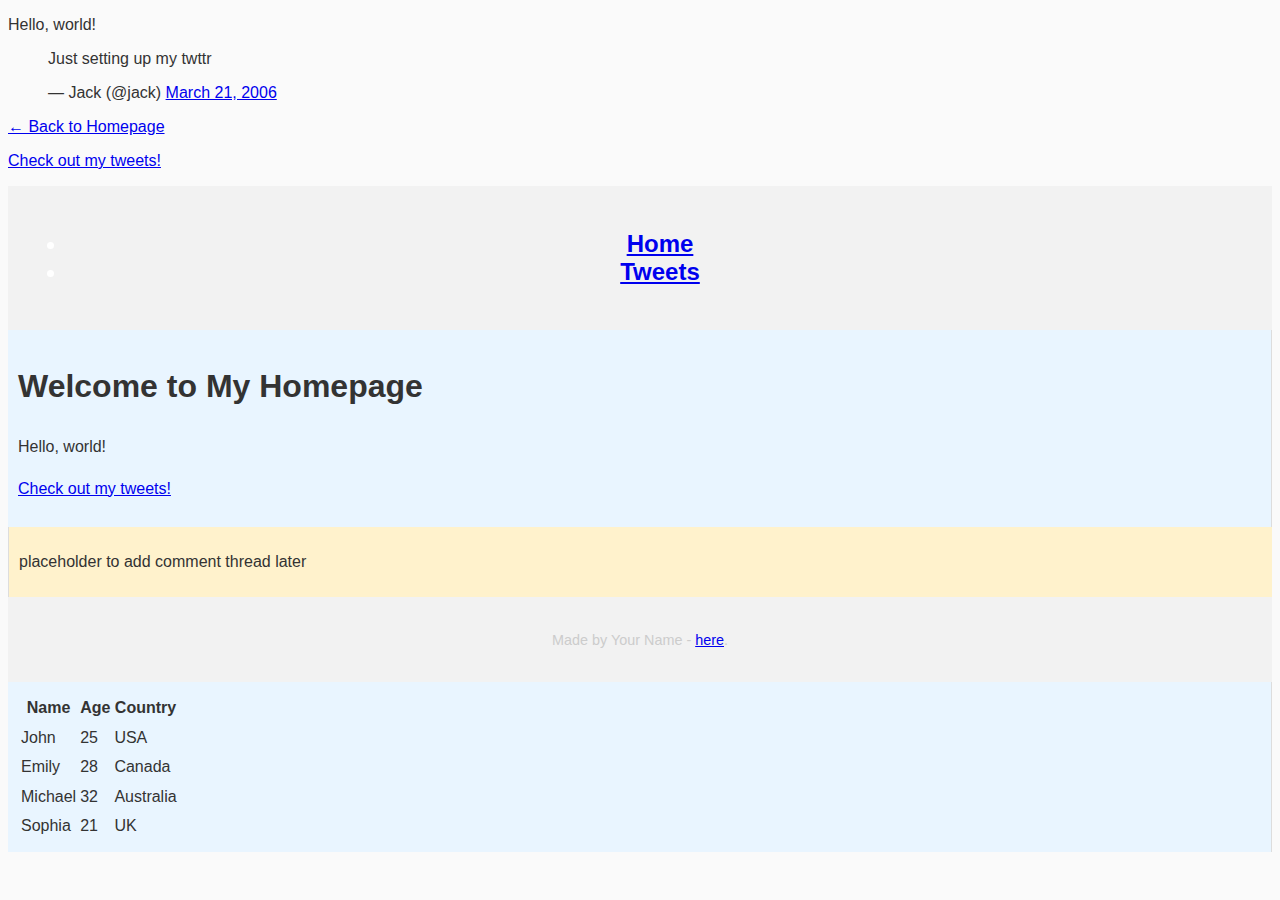
<file: css_basic/index.html>
<!DOCTYPE html>
<html lang="en">
<head>
  <meta charset="UTF-8">
  <link rel="stylesheet"
  href="styles.css" />
  <title>Base Index</title>
  <!-- Twitter embed script -->
  <script async src="https://platform.twitter.com/widgets.js" charset="utf-8"></script>
</head>
<body class="works_on_smartphone">
  <p>Hello, world!</p>

  <!-- ✅ Embedded Tweet -->
  <blockquote class="twitter-tweet">
    <p lang="en" dir="ltr">
      Just setting up my twttr
    </p>
    &mdash; Jack (@jack)
    <a href="https://twitter.com/jack/status/20">March 21, 2006</a>
  </blockquote>

  <!-- ✅ Link back to homepage -->
  <p>
    <a href="index.html">← Back to Homepage</a>
    <p><a href="tweets.html">Check out my tweets!</a></p>
  </p>
</body>
</html>

<!DOCTYPE html>
<html lang="en">
<head>
  <meta charset="UTF-8">
  <title>My Homepage</title>
</head>
<body>
  <header>
    <ul>
      <li><a href="index.html">Home</a></li>
      <li><a href="tweets.html">Tweets</a></li>
    </ul>
  </header>

  <main>
    <article>
      <h1>Welcome to My Homepage</h1>
      <p>Hello, world!</p>
      <p><a href="tweets.html">Check out my tweets!</a></p>
    </article>

    <aside>
      <p>placeholder to add comment thread later</p>
    </aside>
  </main>

  <footer>
    <p>Made by Your Name - <a href="https://your-link.com" target="_blank">here</a>.</p>
  </footer>
</body>
</html>

<article>
  <!-- Existing content of the article -->

  <!-- Learners Table -->
  <div class="learners-container">
    <table>
      <thead>
        <tr>
          <th>Name</th>
          <th>Age</th>
          <th>Country</th>
        </tr>
      </thead>
      <tbody>
        <tr>
          <td>John</td>
          <td>25</td>
          <td>USA</td>
        </tr>
        <tr>
          <td>Emily</td>
          <td>28</td>
          <td>Canada</td>
        </tr>
        <tr>
          <td>Michael</td>
          <td>32</td>
          <td>Australia</td>
        </tr>
        <tr>
          <td>Sophia</td>
          <td>21</td>
          <td>UK</td>
        </tr>
      </tbody>
    </table>
  </div>
</article>
</file>
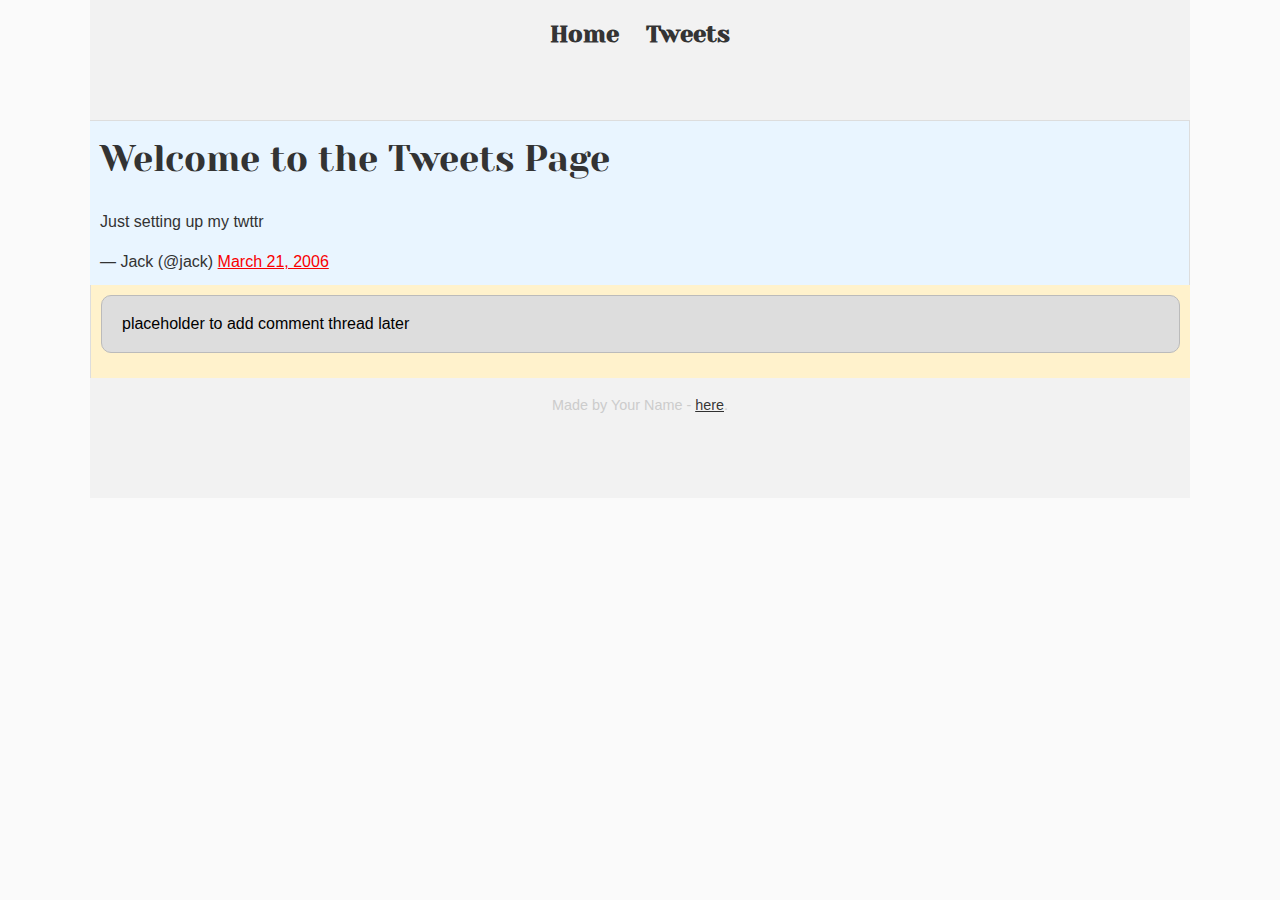
<file: css_basic/tweets.html>
<!DOCTYPE html>
<html lang="en">
<head>
  <meta charset="UTF-8">
  <link href="base.css" rel="stylesheet">
<link href="styles.css" rel="stylesheet">
  <title>Tweets Page</title>
  <link rel="stylesheet"
  href="styles.css" />
  <script async src="https://platform.twitter.com/widgets.js" charset="utf-8"></script>
</head>
<body>
  <header>
    <ul>
      <li><a href="index.html">Home</a></li>
      <li><a href="tweets.html">Tweets</a></li>
    </ul>
  </header>

  <main>
    <article>
      <h1>Welcome to the Tweets Page</h1>
      <!-- Embedded tweet -->
      <blockquote class="twitter-tweet">
        <p lang="en" dir="ltr">Just setting up my twttr</p>
        &mdash; Jack (@jack) <a href="https://twitter.com/jack/status/20">March 21, 2006</a>
      </blockquote>
    </article>

    <aside>
      <p>placeholder to add comment thread later</p>
    </aside>
  </main>

  <footer>
    <p>Made by Your Name - <a href="https://your-link.com" target="_blank">here</a>.</p>
  </footer>
</body>
</html>
</file>
<file: css_basic/styles.css>
/* Make the entire page a vertical flex container */
body {
  font-family: Arial, sans-serif;
  background-color: #fafafa;
  color: #333;
}

/* Header styling */
header {
  background-color: #4CAF50;
  color: white;
  text-align: center;
  font-size: 1.5rem;
  font-weight: bold;
  padding: 20px;
}

/* Footer styling */
footer {
  background-color: #222;
  color: #ccc;
  text-align: center;
  font-size: 0.9rem;
  padding: 15px;
}

/* Article styling */
article {
  background-color: #ffffff;
  border-right: 1px solid #ddd;
  padding: 20px;
  line-height: 1.6;
}

/* Aside styling */
aside {
  background-color: #f9f9f9;
  padding: 20px;
  border-left: 1px solid #ddd;
}

/* Headings */
h1, h2 {
  color: #333;
}
  display: flex;
  flex-direction: column;
  height: 100vh; /* Full height of the viewport */
  margin: 0;
}

/* Make the main tag a horizontal flex container */
main {
  display: flex;
  flex-direction: row;
  flex: auto; /* Allow it to grow and fill remaining space */
}

/* Article takes 2 parts of the width (2/3) */
article {
  flex: 2;
  overflow-y: auto; /* Allows scrolling if content is long */
  padding: 10px;
}

/* Aside takes 1 part of the width (1/3) */
aside {
  flex: 1;
  overflow-y: auto; /* Allows scrolling if content is long */
  padding: 10px;
}

/* Optional styling to visually distinguish sections */
header, footer {
  padding: 20px;
  background-color: #f2f2f2;
}

main {
  background-color: #fff;
}

article {
  background-color: #e9f5ff;
}

aside {
  background-color: #fff2cc;
}
</file>
<file: css_basic/base.css>
/* Importing webfonts */
/* (If you're learning CSS, you should disregard that) */

@import url(https://fonts.googleapis.com/css?family=Yeseva+One);
@import url(https://fonts.googleapis.com/css?family=Josefin+Sans:400,700,700italic,400italic);


/* CSS reset rules */

html, body {
	height: 100%;
	min-height: 100%;
}
html, body, div, span, applet, object, iframe,
h1, h2, h3, h4, h5, h6, p, blockquote, pre,
a, abbr, acronym, address, big, cite, code,
del, dfn, img, ins, kbd, q, s, samp,
small, strike, sub, sup, tt, var,
b, u, i, center,
dl, dt, dd,
fieldset, form, label, legend,
table, caption, tbody, tfoot, thead, tr, th, td,
article, aside, canvas, details, embed, 
figure, figcaption, footer, header, hgroup, 
menu, nav, output, ruby, section, summary,
time, mark, audio, video {
	margin: 0;
	padding: 0;
	border: 0;
	font-size: 100%;
	font: inherit;
	vertical-align: baseline;
}
/* HTML5 display-role reset for older browsers */
article, aside, details, figcaption, figure, 
footer, header, hgroup, menu, nav, section {
	display: block;
}
body {
	line-height: 1;
}
blockquote, q {
	quotes: none;
}
blockquote:before, blockquote:after,
q:before, q:after {
	content: '';
	content: none;
}
table {
	border-collapse: collapse;
	border-spacing: 0;
}


/* Fonts and colors */

body {
	font-family: 'Josefin Sans', serif;
	color: rgba(0, 0, 0, 0.8);
}
h1, h2, h3, h4, h5, h6, header {
	font-family: 'Yeseva One', sans-serif;
}
article {
}
header {
	border-bottom: 1px solid rgb(221,221,221);
	transition: border-bottom-color 1s ease;
}
header a {
	color: rgba(0, 0, 0, 0.8);
}
aside {
	background: #FAFAFA;
}
aside p {
	border: 1px solid #bbb;
	background: #ddd;
	color: black;
}
footer a {
	color: rgba(0, 0, 0, 0.8);
}
a {
	color: #F80002;
}


/* Positioning and margins */

@media (min-width: 1100px) {
	body {
		width: 1100px;
		margin: 0 auto;
	}
}

article {
	padding: 50px 15px;
}
article > *:first-child {
	margin-top: 0;
}
aside {
	padding: 50px 15px;
}
header .right {
	float: right;
	margin: 0 10px 15px;
}


/* Header */
header {
	padding: 20px 0;
	height: 80px;
}
header ul {
	list-style: none;
	margin: 0;
	padding: 0;
}
header li {
	display: inline;
	vertical-align:middle;
}
header li:first-child {
	margin: 0;
}
header li a {
	margin: 0 10px;
}
header li.logo {
	font-size: 36px;
}
header a {
	text-decoration: none;
}


/* Aside */

aside p {
	border-radius: 10px;
	padding: 20px 20px;
}


/* Footer */

footer {
	padding: 5px 15px;
	height: 80px;
}


/* Text styles and margins */

p {
	margin-bottom: 15px;
}
h1 {
	font-size: 36px;
	margin: 40px 0 20px;
}
h2 {
	font-size: 32px;
	margin: 30px 0 15px;
}
h3 {
	font-size: 28px;
	margin: 25px 0 10px;
}
h4 {
	font-size: 20px;
	font-weight: bold;
	margin: 20px 0 10px;
}
h5 {
	font-size: 18px;
	font-weight: bold;
	margin: 15px 0 10px;
}
h6 {
	font-weight: bold;
	margin: 5px 0;
}

@media (max-width: 800px) {
  body.works_on_smartphone {
  	display: block;
  }
  body.works_on_smartphone main {
  	display: block;
  }
  header .right {
  	float: none;
  }
}
</file>
